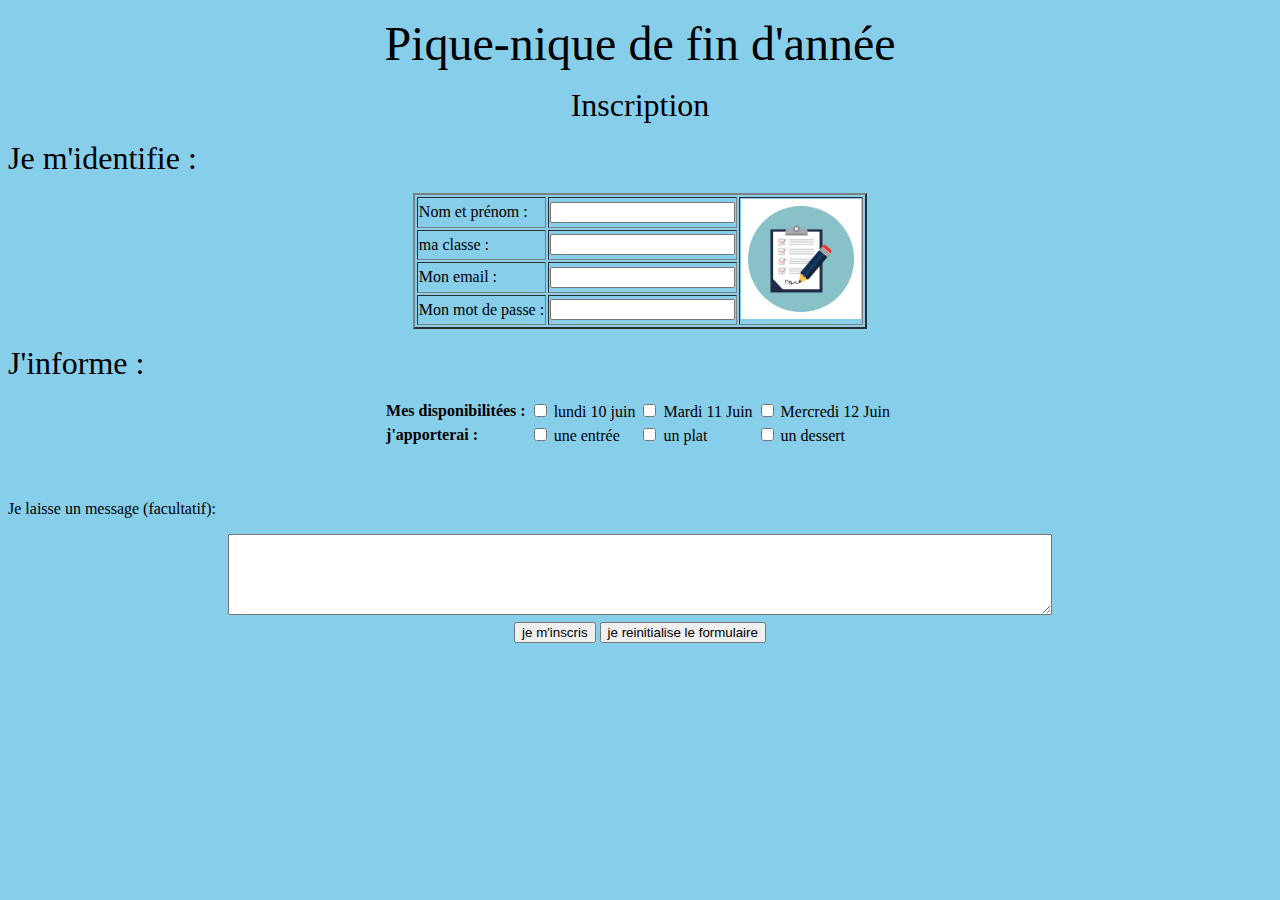
<file: formulaire.html>
<!DOCTYPE html>
<html>
<head>
	<meta charset="utf-8">
	<title>Pique-nique de fin d'année</title>

	<p align="center"><font size="10">Pique-nique de fin d'année </p></font>
           <p align="center"><font size="6">Inscription </p></font>
           <p align="left"><font size="6">Je m'identifie :</p></font>

</head>
<body bgcolor="skyblue">
<center>
<form action="page1.html">
<table border="2">
	<tr>
		<td>Nom et prénom :</td>
		<td> <input type="text" name="t1"></td>
		<td rowspan="4"> <img src="formulaire1.jpg" height="120"></td>

     </tr>

    <tr>
    	<td>ma classe :</td>
    	<td> <input type="text" name="t1"></td>
    	
    	
    </tr>

    <tr>
        <td>Mon email :</td>
        <td> <input type="text" name="t1"></td>

    </tr>
    <tr>
    	<td>Mon mot de passe :</td>
    	<td> <input type="text" name="t1"></td>
    </tr>
</table>

<p align="left"><font size="6">J'informe :</p></font>


	<table border="0">
	<tr>
		<td><b>Mes disponibilitées :</b></td>
		<td> <input type="checkbox" name="C1"> lundi 10 juin</td>
		<td> <input type="checkbox" name="C2"> Mardi 11 Juin</td>
		<td> <input type="checkbox" name="C3"> Mercredi 12 Juin</td>
		<td rowspan="4"></td>

     </tr>

    <tr>
    	<td><b>j'apporterai :</b></td>
    	<td> <input type="checkbox" name="b4"> une entrée</td>
    	<td> <input type="checkbox" name="b5"> un plat</td>
    	<td> <input type="checkbox" name="b6"> un dessert</td>
    	
    	
    </tr>

   

   
</table>
<br>

</br>

<p align="left"> Je laisse un message (facultatif):</p>


<table>
	
<textarea rows="5" cols="100"></textarea>
</table>



<table>
	<tr>
		<td><input type="submit" name="A1" value="je m'inscris">    </td>
		<td><input type="reset" name="A2" value="je reinitialise le formulaire">    </td>

	</tr>

</center>

</table>

</form>



</body>










</html>
</file>
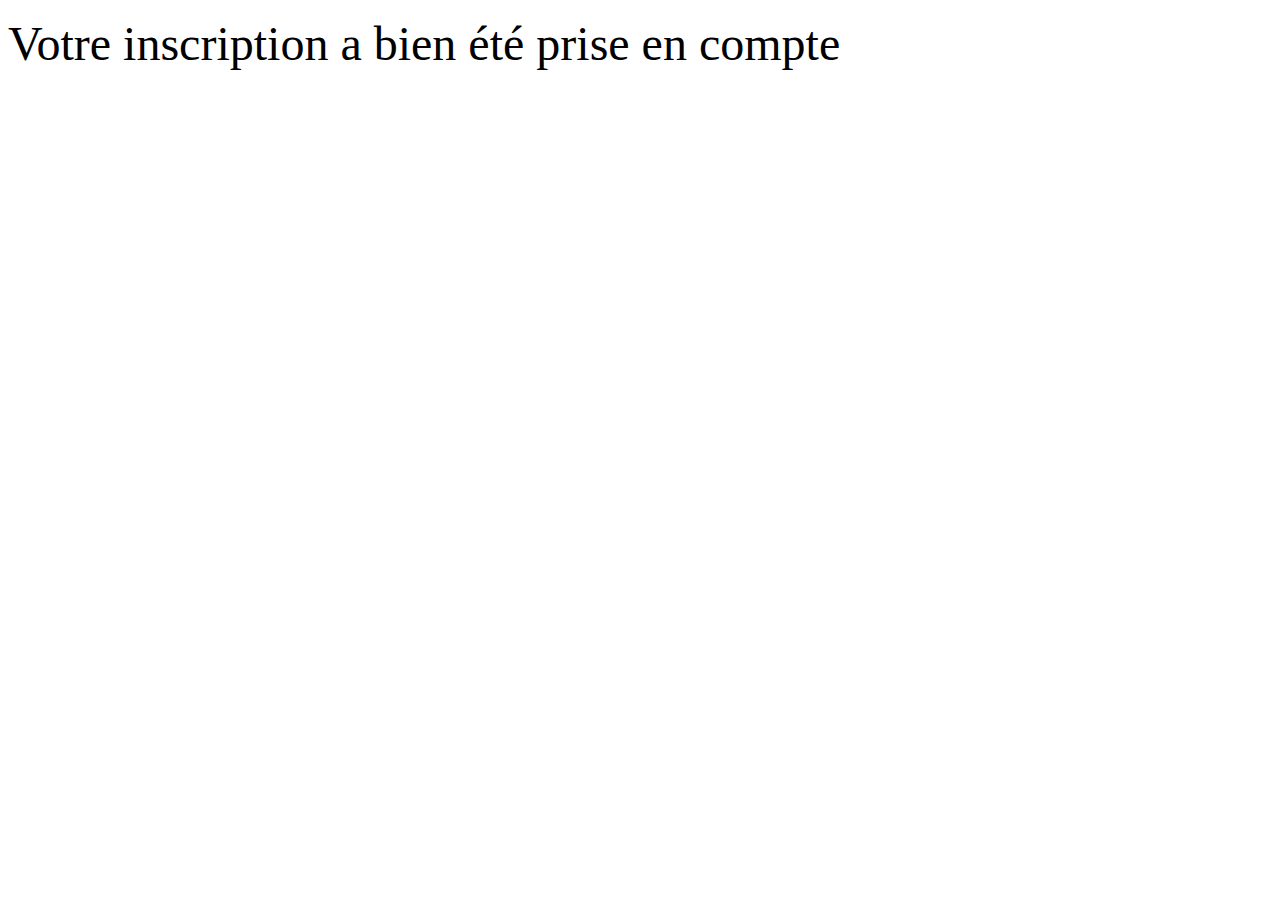
<file: page1.html>
<!DOCTYPE html>
<html>
<head>
	<meta charset="utf-8">
	<title>Votre inscription a bien été prise en compte</title>
	<p><font size="10">Votre inscription a bien été prise en compte</p></font>
</head>
<body>

</body>
</html>
</file>
